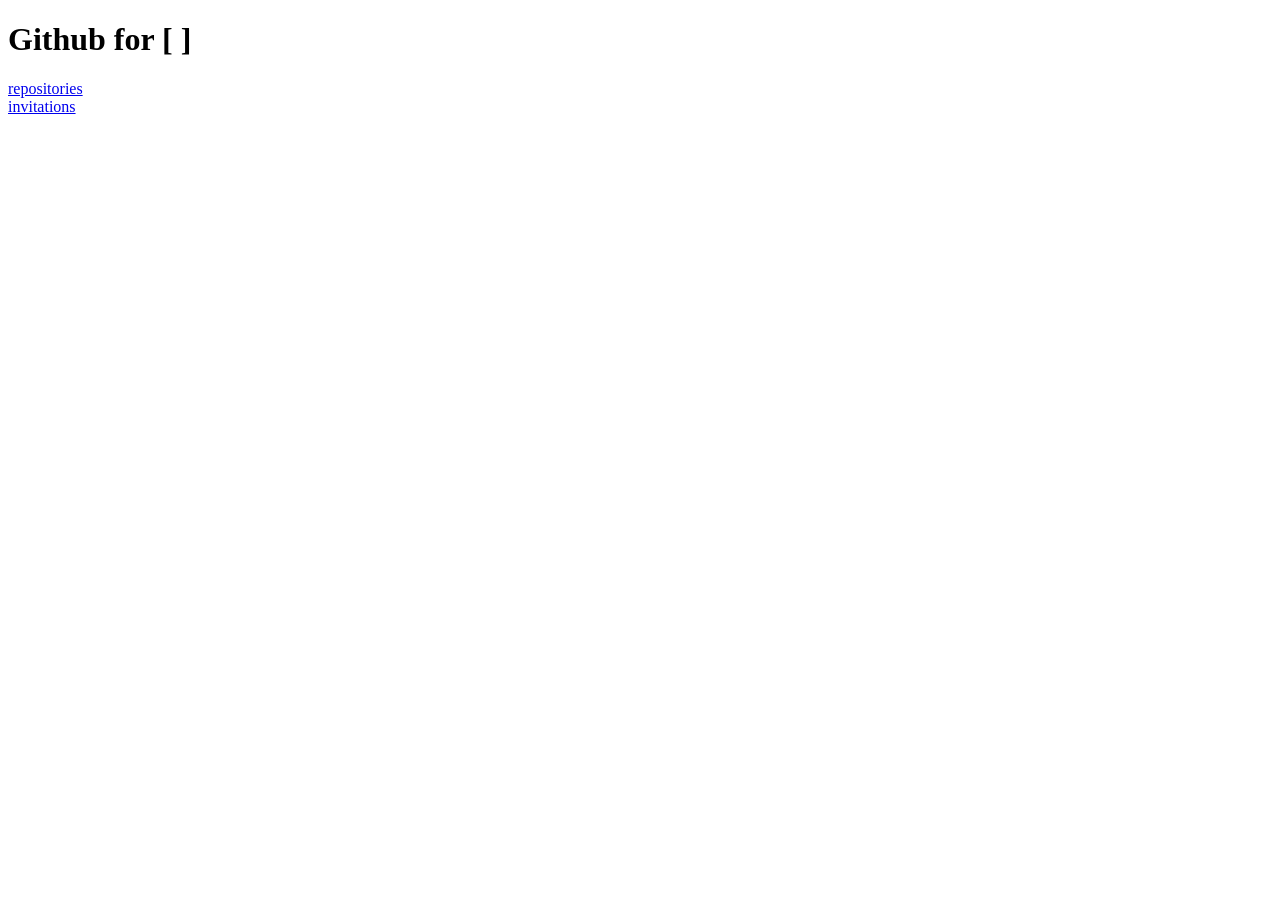
<file: src/main/resources/templates/index.html>
<!DOCTYPE html>
<html lang="en" xmlns:th="http://www.thymeleaf.org">

<head th:replace="~{fragments/head :: head('Repository')}"></head>

<body>
    <div class="container-fluid" style="margin-top: 20px">
        <div class="row">
            <div class="col-lg-9 mx-auto">
                <div class="card border-primary">
                    <div class="card-header bg-primary text-white">
                        <h1 class="card-title">
                            <span>Github for [</span>
                            <span th:text="${user}"></span>
                            <span>]</span>
                        </h1>
                    </div>
                    <div class="card-body">
                        <div class="row">
                            <div class="col-md-4">
                                <a href="/repositories">repositories</a>
                            </div>
                        </div>
                        <div class="row">
                            <div class="col-md-4">
                                <a href="/invitations">invitations</a>
                            </div>
                        </div>
                    </div>
                </div>
            </div>
        </div>
    </div>
</body>
</html>
</file>
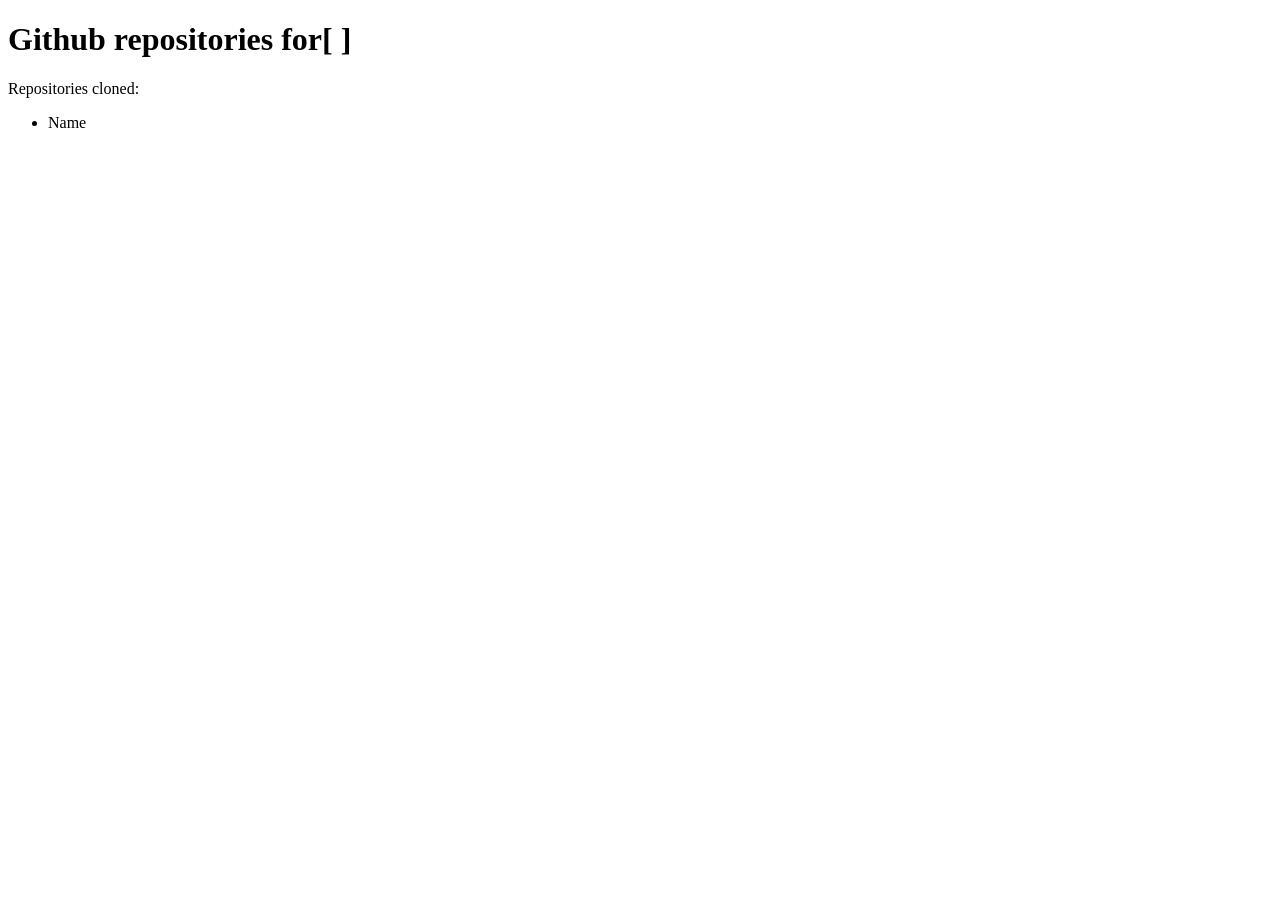
<file: src/main/resources/templates/cloneresult.html>
<!DOCTYPE html>
<html lang="en" xmlns:th="http://www.thymeleaf.org">

<head th:replace="~{fragments/head :: head('Repository')}"></head>

<body>
    <div class="container-fluid" style="margin-top: 20px">
        <div class="row">
            <div class="col-lg-9 mx-auto">
                <div class="card border-primary">
                    <div class="card-header bg-primary text-white">
                        <h1 class="card-title">
                            <span>Github repositories for[</span>
                            <span th:text="${user}"></span>
                            <span>]</span>
                        </h1>
                    </div>
                    <div class="card-body">
                        <div class="row">
                            <div class="col-md-4">
                                <span>Repositories cloned: </span><span th:text="${repositories.size()}"></span>
                            </div>
                        </div>
                        <ul>
                            <li th:each="repo,iter : ${repositories}">
                                <span th:text="${repo.name}">Name</span>
                            </li>
                        </ul>
                    </div>
                </div>
            </div>
        </div>
    </div>
</body>
</html>
</file>
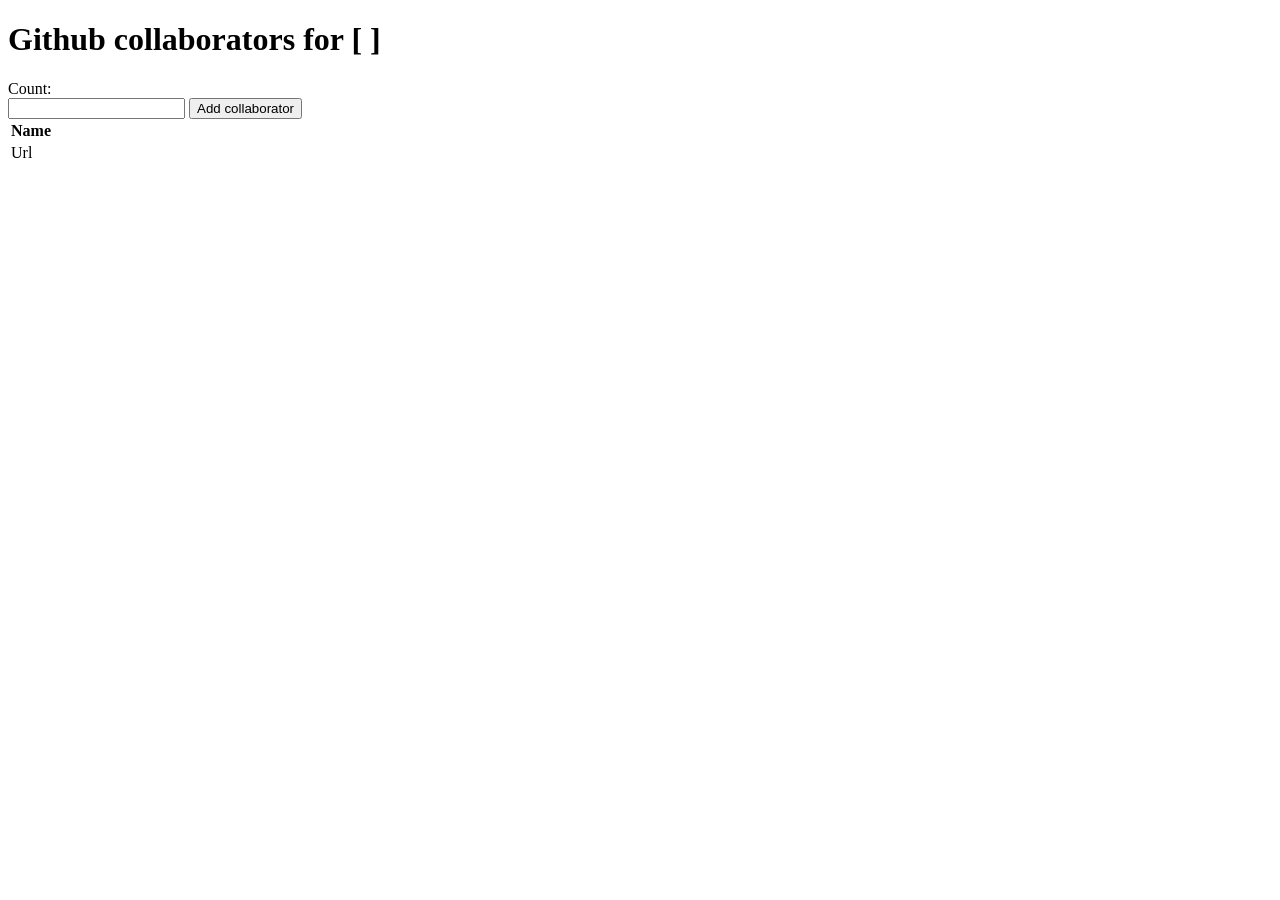
<file: src/main/resources/templates/github/collaborators.html>
<!DOCTYPE html>
<html lang="en" xmlns:th="http://www.thymeleaf.org">

<head th:replace="~{fragments/head :: head('Repository')}"></head>

<body>
    <div class="container-fluid" style="margin-top: 20px">
        <div class="row">
            <div class="col-lg-9 mx-auto">
                <div class="card border-primary">
                    <div class="card-header bg-primary text-white">
                        <h1 class="card-title">
                            <span>Github collaborators for [</span>
                            <span th:text="${repository}"></span>
                            <span>]</span>
                        </h1>
                    </div>
                    <div class="card-body">
                        <div class="row">
                            <div class="col-md-4">
                                <span>Count: </span><span th:text="${collaborators.size()}"></span>
                            </div>
                        </div>
                        <div class="row">
                            <div class="col-md-4">
                                <form  th:action="@{/repositories/__${owner}__/__${name}__/collaborators}" method="post">
                                    <input type="text" name="login"></input>
                                    <button type="submit" class="btn btn-primary">Add collaborator</button>
                                </form>
                            </div>
                        </div>
                        <div class="table-responsive" th:if="${not #lists.isEmpty(collaborators)}">
                            <table class="table table-responsive table-hover w-100 d-block d-md-table">
                                <thead class="thead-light">
                                <tr>
                                    <th>Name</th>
                                </tr>
                                </thead>
                                <tr th:each="user,iter : ${collaborators}">
                                    <td th:text="${user.login}">Url</td>
                                </tr>
                            </table>
                        </div>
                    </div>
                </div>
            </div>
        </div>
    </div>
</body>
</html>
</file>
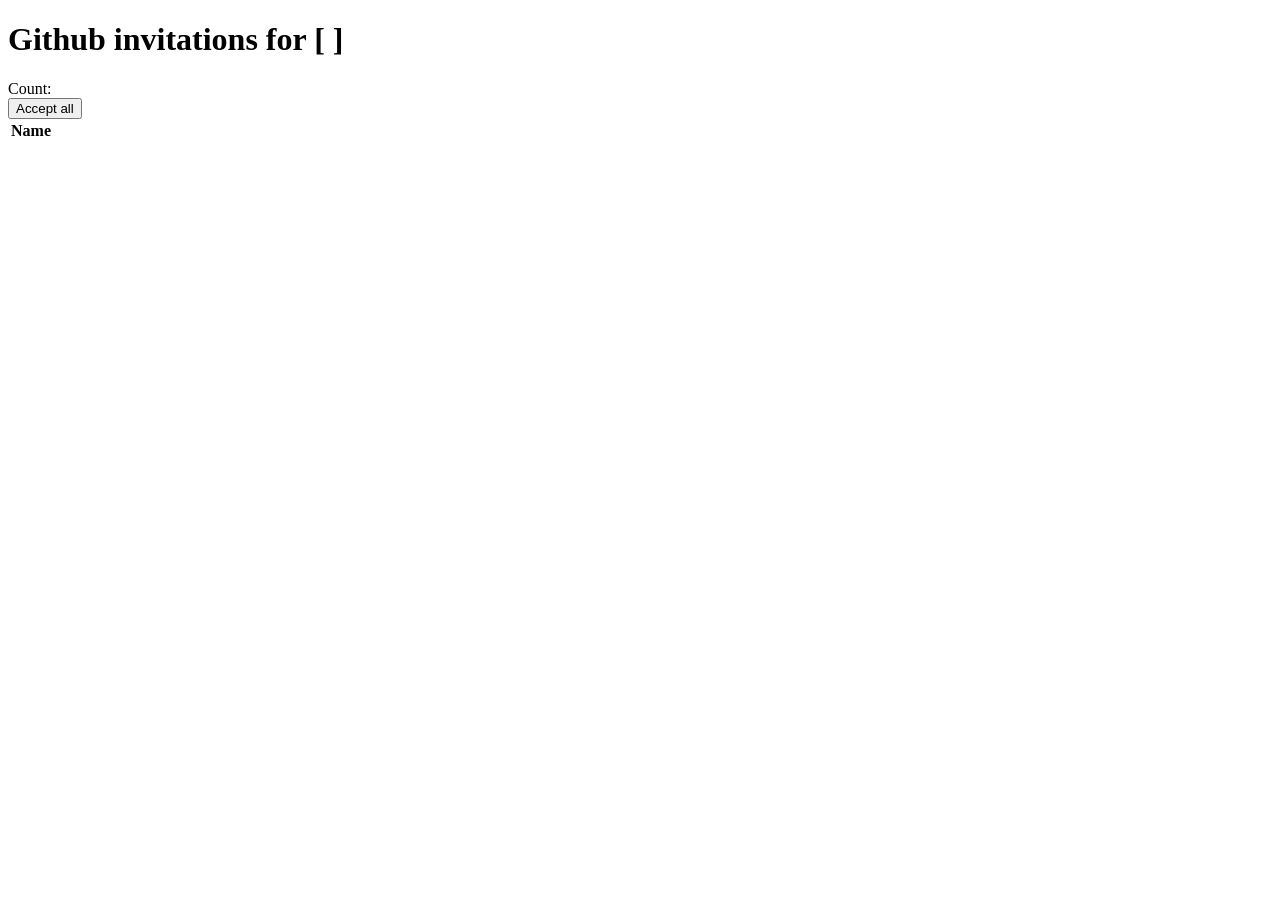
<file: src/main/resources/templates/github/invitations.html>
<!DOCTYPE html>
<html lang="en" xmlns:th="http://www.thymeleaf.org">

<head th:replace="~{fragments/head :: head('Repository')}"></head>

<body>
    <div class="container-fluid" style="margin-top: 20px">
        <div class="row">
            <div class="col-lg-9 mx-auto">
                <div class="card border-primary">
                    <div class="card-header bg-primary text-white">
                        <h1 class="card-title">
                            <span>Github invitations for [</span>
                            <span th:text="${user}"></span>
                            <span>]</span>
                        </h1>
                    </div>
                    <div class="card-body">
                        <div class="row">
                            <div class="col-md-4">
                                <span>Count: </span><span th:text="${invitations.size()}"></span>
                            </div>
                        </div>
                        <div class="table-responsive" th:if="${not #lists.isEmpty(invitations)}">
                            <div class="row">
                                <div class="col-md-4">
                                    <form  th:action="@{/invitations/acceptall}" method="get">
                                        <button type="submit" class="btn btn-primary">Accept all</button>
                                    </form>
                                </div>
                            </div>
                            <table class="table table-responsive table-hover w-100 d-block d-md-table">
                                <thead class="thead-light">
                                <tr>
                                    <th>Name</th>
                                </tr>
                                </thead>
                                <tr th:each="invitation,iter : ${invitations}">
                                    <td th:text="${invitation.repository.name}"></td>
                                </tr>
                            </table>
                        </div>
                    </div>
                </div>
            </div>
        </div>
    </div>
</body>
</html>
</file>
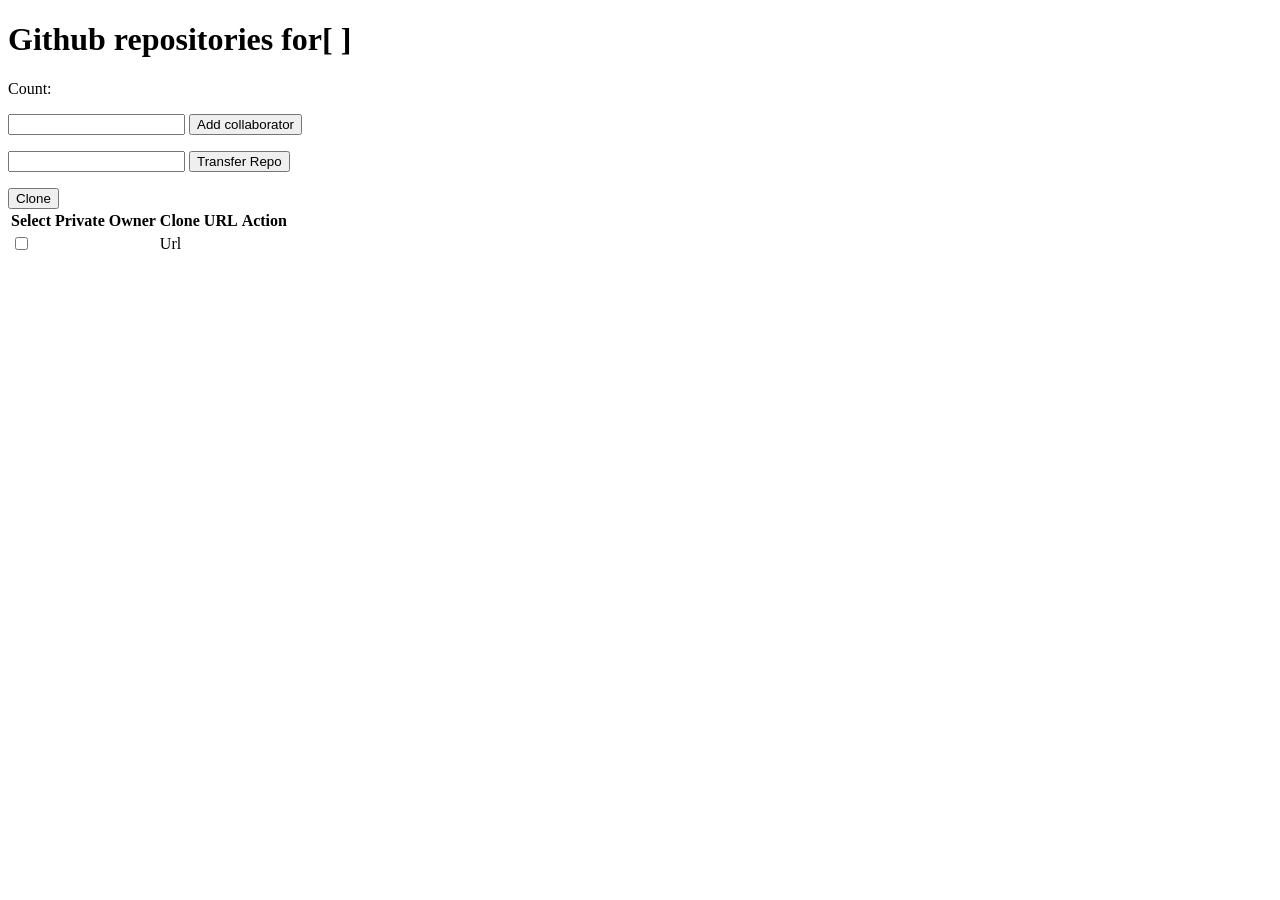
<file: src/main/resources/templates/github/repositories.html>
<!DOCTYPE html>
<html lang="en" xmlns:th="http://www.thymeleaf.org">

<head th:replace="~{fragments/head :: head('Repository')}"></head>

<body>
    <div class="container-fluid" style="margin-top: 20px">
        <div class="row">
            <div class="col-lg-9 mx-auto">
                <div class="card border-primary">
                    <div class="card-header bg-primary text-white">
                        <h1 class="card-title">
                            <span>Github repositories for[</span>
                            <span th:text="${user}"></span>
                            <span>]</span>
                        </h1>
                    </div>
                    <div class="card-body">
                        <div class="row">
                            <div class="col-md-4">
                                <span>Count: </span><span th:text="${repositoryForm.repositoryItems.size()}"></span>
                            </div>
                        </div>
                        <p>
                        <form th:action="@{/repositories/collaborators}" method="post">
                            <div class="row">
                                <div class="col-md-4">
                                    <input type="text" name="login"></input>
                                    <button type="submit" class="btn btn-primary">Add collaborator</button>
                                </div>
                            </div>
                        </form>
                        </p>
                        <p>
                        <form th:action="@{/repositories/transfer}" method="post">
                            <div class="row">
                                <div class="col-md-4">
                                    <input type="text" name="login"></input>
                                    <button type="submit" class="btn btn-primary">Transfer Repo</button>
                                </div>
                            </div>
                        </form>
                        </p>
                        <div class="table-responsive" th:if="${not #lists.isEmpty(repositoryForm.repositoryItems)}">
                            <form th:object="${repositoryForm}" th:action="@{/clone}" method="post">
                                <div class="row">
                                    <div class="col-md-4">
                                        <button type="submit" class="btn btn-primary">Clone</button>
                                    </div>
                                </div>
                                <table class="table table-responsive table-hover w-100 d-block d-md-table">
                                    <thead class="thead-light">
                                    <tr>
                                        <th>Select</th>
                                        <th>Private</th>
                                        <th>Owner</th>
                                        <th>Clone URL</th>
                                        <th>Action</th>
                                    </tr>
                                    </thead>
                                    <tr th:each="repo,iter : *{repositoryItems}" th:class="${repo.selected ? 'bg-info' : ''}">
                                        <td>
                                            <input th:field="*{repositoryItems[__${iter.index}__].url}" type="hidden">
                                            <input th:field="*{repositoryItems[__${iter.index}__].selected}" type="checkbox"
                                                   th:disabled="*{repositoryItems[__${iter.index}__].selected}">
                                        </td>
                                        <td th:text="${repo.repository.private ? 'PRIVATE' : ''}"></td>
                                        <td th:text="${repo.repository.owner.login}"></td>
                                        <td th:text="${repo.repository.cloneUrl}">Url</td>
                                        <td><a class="fa fa-users" title="Collaborators" th:href="${'/repositories/' + repo.repository.owner.login + '/' + repo.repository.name + '/collaborators'}"></a></td>
                                    </tr>
                                </table>
                            </form>
                        </div>
                    </div>
                </div>
            </div>
        </div>
    </div>
</body>
</html>
</file>
